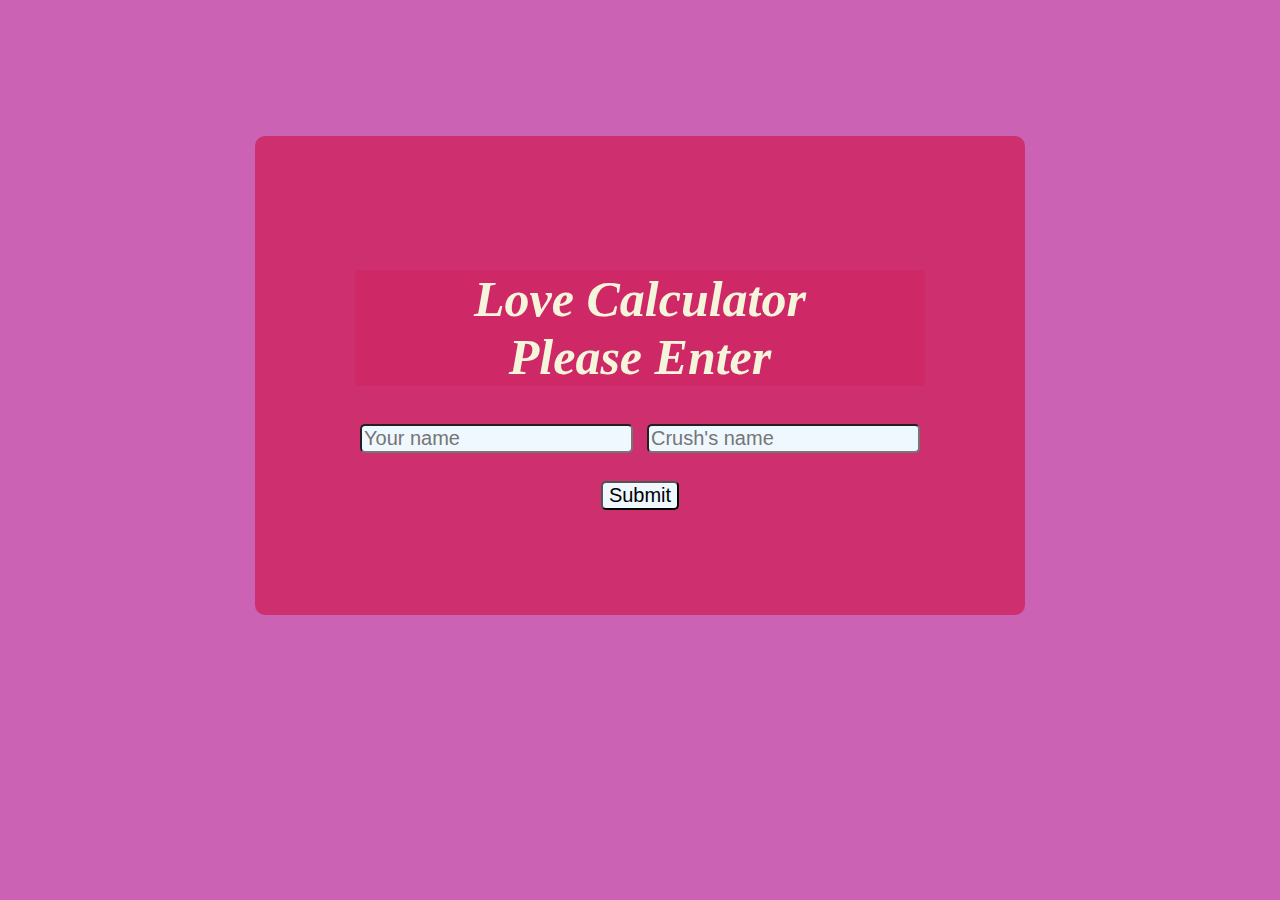
<file: index.html>
<!DOCTYPE html>
<html lang="en">
<head>
    <meta charset="UTF-8">
    <meta name="viewport" content="width=device-width, initial-scale=1.0">
    <link rel="stylesheet" href="j.css">
    <title>Document</title>
</head>
<body>
    <div class="st">
        <form action="k.html" onsubmit="return val()">
            <h1>Love Calculator<br>Please Enter</h1>
            <input type="text" placeholder="Your name" id="ME">
            
            <input type="text" placeholder="Crush's name" id="crush">
            <br><br>
            <input type="submit" id="end">
        </form>
    </div>
    
    


    <script src="j.js"></script>
</body>
</html>
</file>
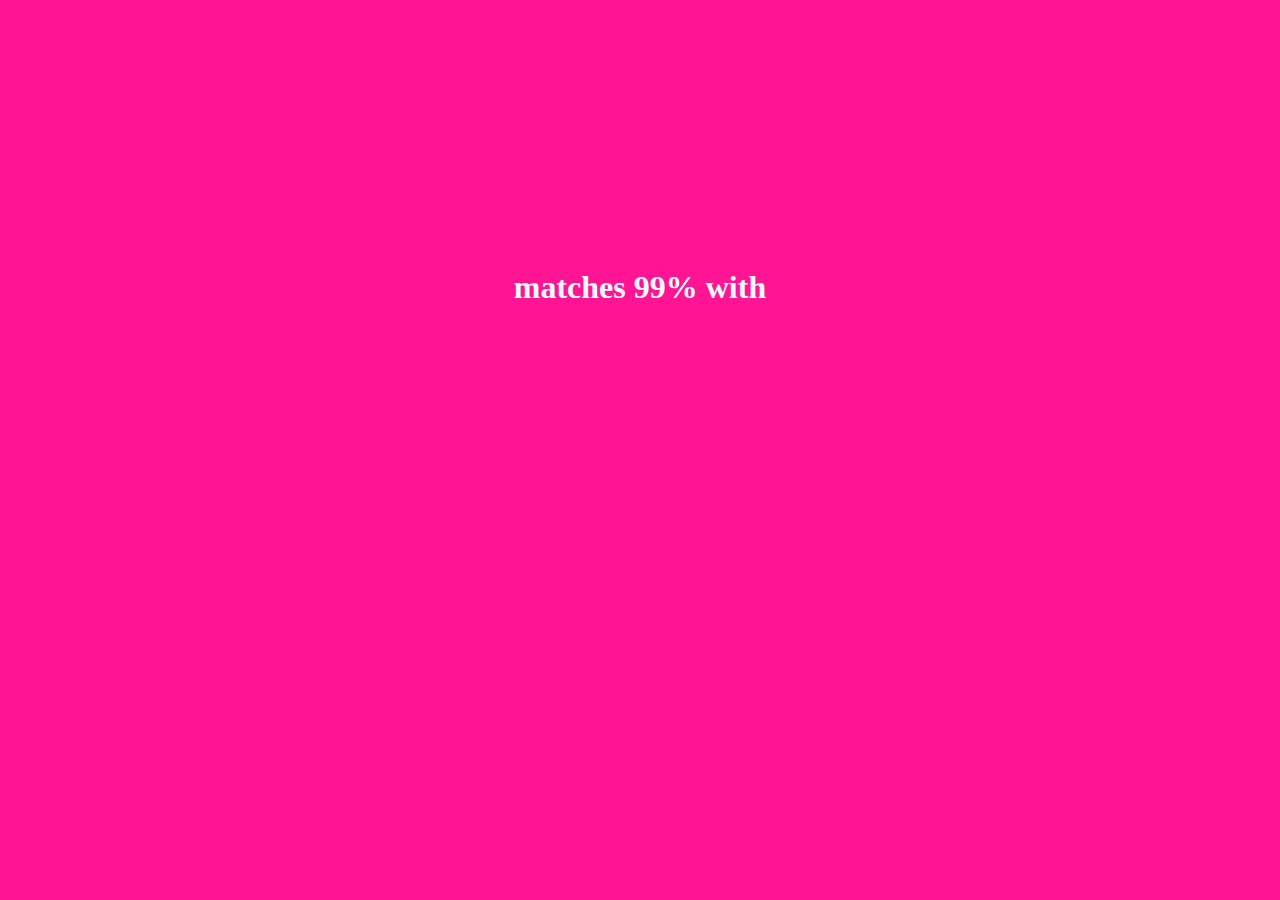
<file: k.html>
<!DOCTYPE html>
<html lang="en">
<head>
    <meta charset="UTF-8">
    <meta name="viewport" content="width=device-width, initial-scale=1.0">
    <link rel="stylesheet" href="k.css">
    <title>Document</title>
</head>
<body>
    <div class="di">
        <h1 id="me"></h1>
        <h1>matches <span id="percent"></span> with</h1>
        <h1 id="crush"></h1>
    </div>
    <script src="k.js"></script>
</body>
</html>
</file>
<file: j.css>
*{
    background-color: rgb(203, 98, 180);
    
}
body{
    display: flex;
    justify-content: center;
    
}
form{
    position: relative;
    top: 8rem;
    text-align: center;
    background-color: rgba(207, 39, 101, 0.87);
    padding: 100px;
    border-radius: 10px;
    
}
form>input{
    background-color: aliceblue;
    border-radius: 5px;
    font-size: 20px;
    margin: 5px;
}
form>h1{
    background-color: rgba(207, 39, 101, 0.87);
    color: beige;
    font-style: italic;
    font-size: 50px;
}
</file>
<file: k.css>
body{
    background-color: deeppink;
    color: aliceblue;
}
h1{
    display: inline-block;
}
.di{
    padding: 15rem;
    text-align: center;
}
</file>
